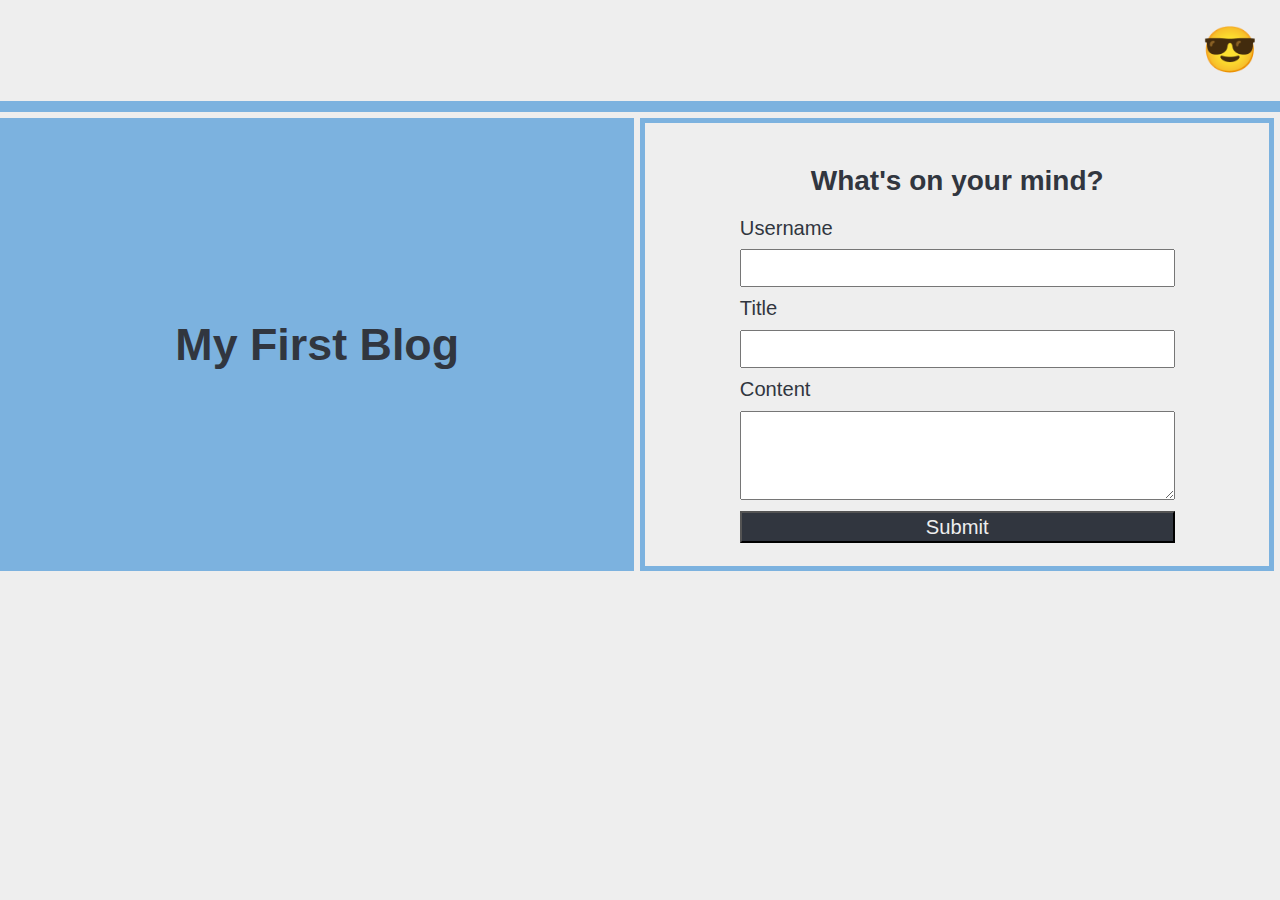
<file: index.html>
<!DOCTYPE html>
<html lang="en">
<head>
    <meta charset="UTF-8">
    <meta name="viewport" content="width=device-width, initial-scale=1.0">
    <link rel="stylesheet" href="assets/css/reset.css" />
    <link rel="stylesheet" href="assets/css/styles.css" />
    <link rel="stylesheet" href="assets/css/form.css" />
    <title>My First Blog Home</title>
</head>
<body>
    <header>
        <button id="light-dark-button"></button>
    </header>
    <main>
        <div id="blog-title">
            <h1>My First Blog</h1>
        </div>
        <div id="blog-entry">
            <h2>What's on your mind?</h2>
            <form method="POST" id="blog-form">
                <div class="input-group">
                    <label for="user-name">Username</label>
                    <input class="input-box" type="text" name="user-name"  id="user-name" placeholder="" />
                  </div>
                  <div class="input-group">
                    <label for="title">Title</label>
                    <input class="input-box" type="text" name="title"  id="title" placeholder="" />
                  </div>
                  <div class="input-group">
                    <label for="content">Content</label>
                    <textarea class="input-box" type="text" name="content" id="content" placeholder=""></textarea>
                  </div>
                  <div id="button-holder">
                    <button id="submit-button">Submit</button>
                  </div>
            </form>
        </div>
    </main>
    <script src="assets/js/form.js"></script>
    <script src="assets/js/logic.js"></script>
</body>
</html>
</file>
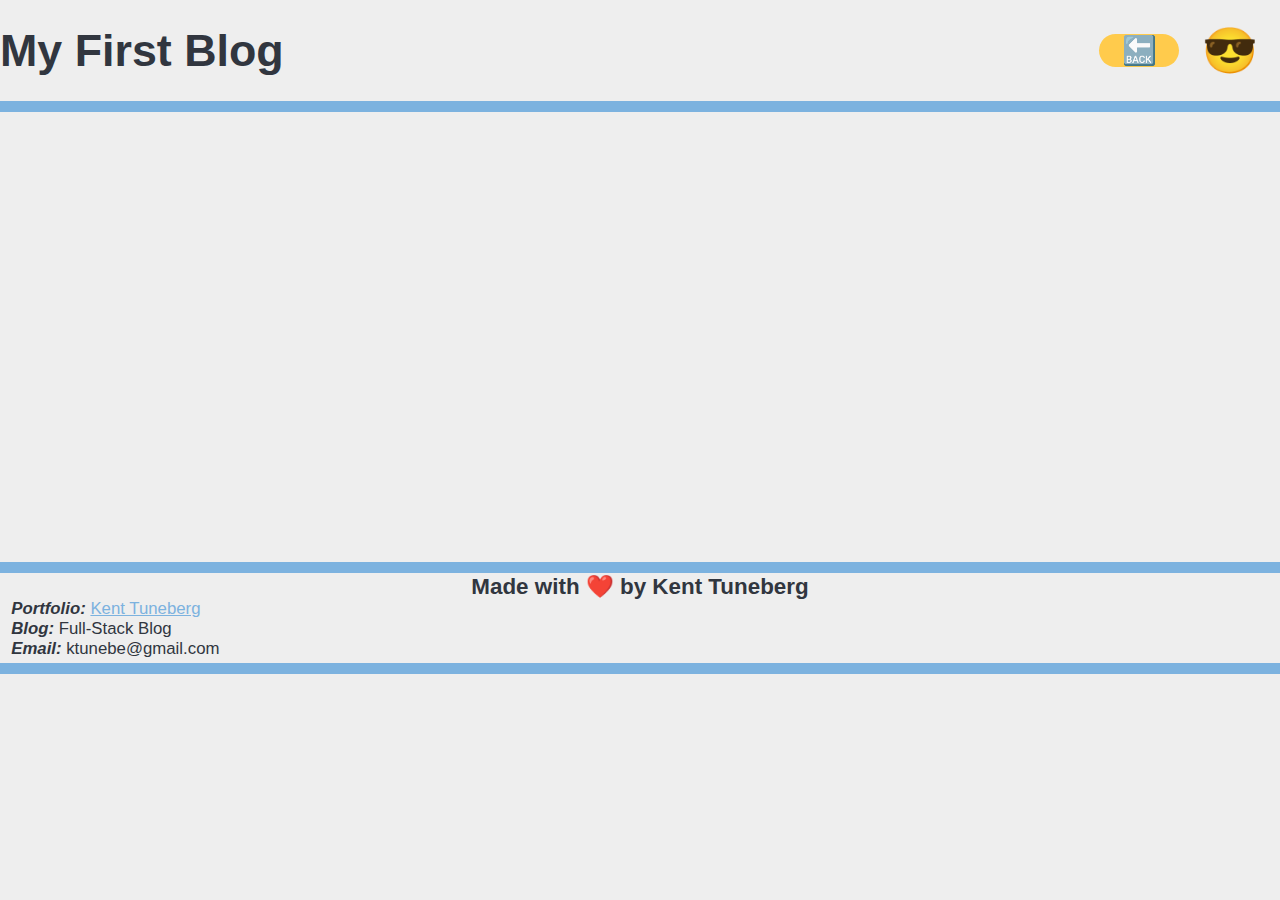
<file: blog.html>
<!DOCTYPE html>
<html lang="en">
<head>
    <meta charset="UTF-8">
    <meta name="viewport" content="width=device-width, initial-scale=1.0">
    <link rel="stylesheet" href="assets/css/reset.css" />
    <link rel="stylesheet" href="assets/css/styles.css" />
    <link rel="stylesheet" href="assets/css/blog.css" />
    <title>My First Blog Posts</title>
</head>
<body>
    <header>
        <h1>My First Blog</h1>
        <div class="button-container">
            <a id="back-button" href="index.html">🔙</a>
            <button id="light-dark-button"></button>
        </div>
    </header>
    <main id="blog-container">
        
    </main>
    <footer>
        <h2>Made with ❤️ by Kent Tuneberg</h2>
        <ul>
            <li>
                <span class="footer-li-name">Portfolio: </span><a href="https://ktunebe.github.io/challenge-02-advanced-css-portfolio/">Kent Tuneberg</a>
            </li>
            <li>
                <span class="footer-li-name">Blog: </span>Full-Stack Blog
            </li>
            <li>
                <span class="footer-li-name">Email: </span>ktunebe@gmail.com
            </li>
        </ul>
    </footer>

    <script src="assets/js/logic.js"></script>
    <script src="assets/js/blog.js"></script>
</body>
</html>
</file>
<file: assets/css/styles.css>
/* Main color scheme. Redundant right now, but this way can be changed if you want a completely different scheme for light and dark */
:root {
    --light-bc: #EEEEEE;
    --light-text: #31363F;
    --light-accent: #7cb2df;
    --dark-bc: #31363F;
    --dark-text: #EEEEEE;
    --dark-accent: #7cb2df;
}

html {
    font-size: 45%;
}
/* Light and dark universal colors */
.light {
    background-color: var(--light-bc);
    color: var(--light-text);
}
.dark {
    background-color: var(--dark-bc);
    color: var(--dark-text);
}

main {
    min-height: 50svh;
}

/* Keep header at top of page so that buttons can always be accessed */
header {
    position: sticky;
    top: 0;
    width: 100%;
    height: 10rem;
    border-bottom: 1rem solid var(--dark-accent);
    background-color: var(--light-bc);
}
.dark header {
    background-color: var(--dark-bc);
}
/* Style the moon/sun button */
#light-dark-button {
    background: transparent;
    border: none;
    font-size: 4rem;
    margin: 1rem 2rem;
}
#light-dark-button:hover{
    transition: all 250ms ease-in-out;
    font-size: 5rem;
    cursor: pointer;
}

/* Keep footer at bottom of page when present and style contents*/
footer {
    position: sticky;
    background-color: var(--light-bc);
    bottom: 0;
    width: 100%;
    height: 10rem;
    border-top: 1rem solid var(--dark-accent);
    border-bottom: 1rem solid var(--dark-accent);
}
.dark footer {
    background-color: var(--dark-bc);
}
footer h2 {
    margin-top: .3rem;
    font-size: 2rem;
    text-align: center;
}
footer ul {
    font-size: 1.5rem;
    margin-left: 1rem;
    line-height: 1.8rem;
}
.footer-li-name {
    font-weight: bold;
    font-style: italic;
}
footer a, footer a:visited {
    color: var(--dark-accent)
}

/* Make all text larger on larger screens */
@media (min-width: 768px) {
    html {
        font-size: 62.5%;
    }
}

@media (min-width: 992px) {
    html {
    font-size: 70%;
}
}
</file>
<file: assets/css/form.css>
header {
    text-align: right;
    line-height: 11rem;
}

/* Flex the main's 2 sections */
main {
    display: flex;
    flex-flow: row wrap;
    min-height: 50svh;
}

/* Flex the sections to be in a column on small screens */
#blog-title {
    flex: 1 1 100%;
    display: flex;
    justify-content: center;
    align-items: center;
    border: .5rem solid var(--dark-accent);
    margin: .5rem .5rem .5rem 0;
    background-color: var(--dark-accent);
}
h1 {
    text-align: center;
    font-size: 4rem;
    padding: 10rem;
    border-radius: 50%;
}
/* Flex the form container to keep the form and heading centered */
#blog-entry {
    flex: 1 1 100%;
    display: flex;
    flex-direction: column;
    justify-content: center;
    gap: 5%;
    align-items: center;
    border: .5rem solid var(--dark-accent);
    margin: .5rem .5rem .5rem 0;
    padding: 2rem;
}

/* Style the form area */
#blog-entry h2 {
    font-size: 2.5rem;
    padding: 2rem;
}
#blog-entry form {
    text-align: left;
    width: 75%;
}
.input-group {
    width: 100%;
}
.input-group label {
    font-size: 1.8rem;
}
.input-group textarea {
    height: 8rem;
}
.input-box {
    display: block;
    margin: 1rem 0;
    width: 100%;
    font-size: 1.8rem;
    padding: .5rem;
}
#submit-button {
    width: 100%;
    font-size: 1.8rem;
    line-height: 2.5rem;
    background-color: var(--dark-bc);
    color: var(--dark-text);
}
.dark #submit-button {
    background-color: var(--light-accent);
    color: var(--light-text);
}

/* Make the sections appear side by side on larger screens */
@media (min-width: 768px) {
    #blog-title {
        flex: 1 1 40%;
        max-width: 50%;
    }
    
    #blog-entry {
        flex: 1 1 40%;
        max-width: 50%;
    }
}
</file>
<file: assets/css/blog.css>
/* Flex the header because it has added elements compared to the main page */
header {
    display: flex;
    justify-content: space-between;
    align-items: center;
}

h1 {
    font-size: 4rem;
    flex: 1 1 80%;
    text-align: left;
}

/* Style the back and light/dark buttons and flex them so they stay together */
.button-container {
    flex: 1 1 20%;
    display: flex;
    align-items: center;
    justify-content: right;
}
#back-button {
    font-size: 2.5rem;
    padding: .25rem 2rem;
    background-color: #ffcb4c;
    border-radius: 2rem;
    border-color: purple;
    text-decoration: none;
}
#back-button:hover {
    transition: all 250ms ease-in-out;
    padding: .25rem 3rem;
}

/* Style the posts once they are appended */
.post-container {
    border: 2px solid var(--light-text);
    margin: 1rem .25rem;
}
.dark .post-container {
    border-color: var(--dark-accent);
}
.post-container h2 {
    font-size: 2.5rem;
    border-bottom: 2px solid var(--light-accent);
    margin: .5rem 1rem;
}
.post-container p {
    font-size: 2rem;
    font-style: italic;
    margin: 1rem 2rem 8rem 2rem;
    text-indent: 2rem;
    text-wrap: wrap;
}
.post-container span {
    font-size: 1.8rem;
    margin: 1rem;
    line-height: 2.5rem;
}
</file>
